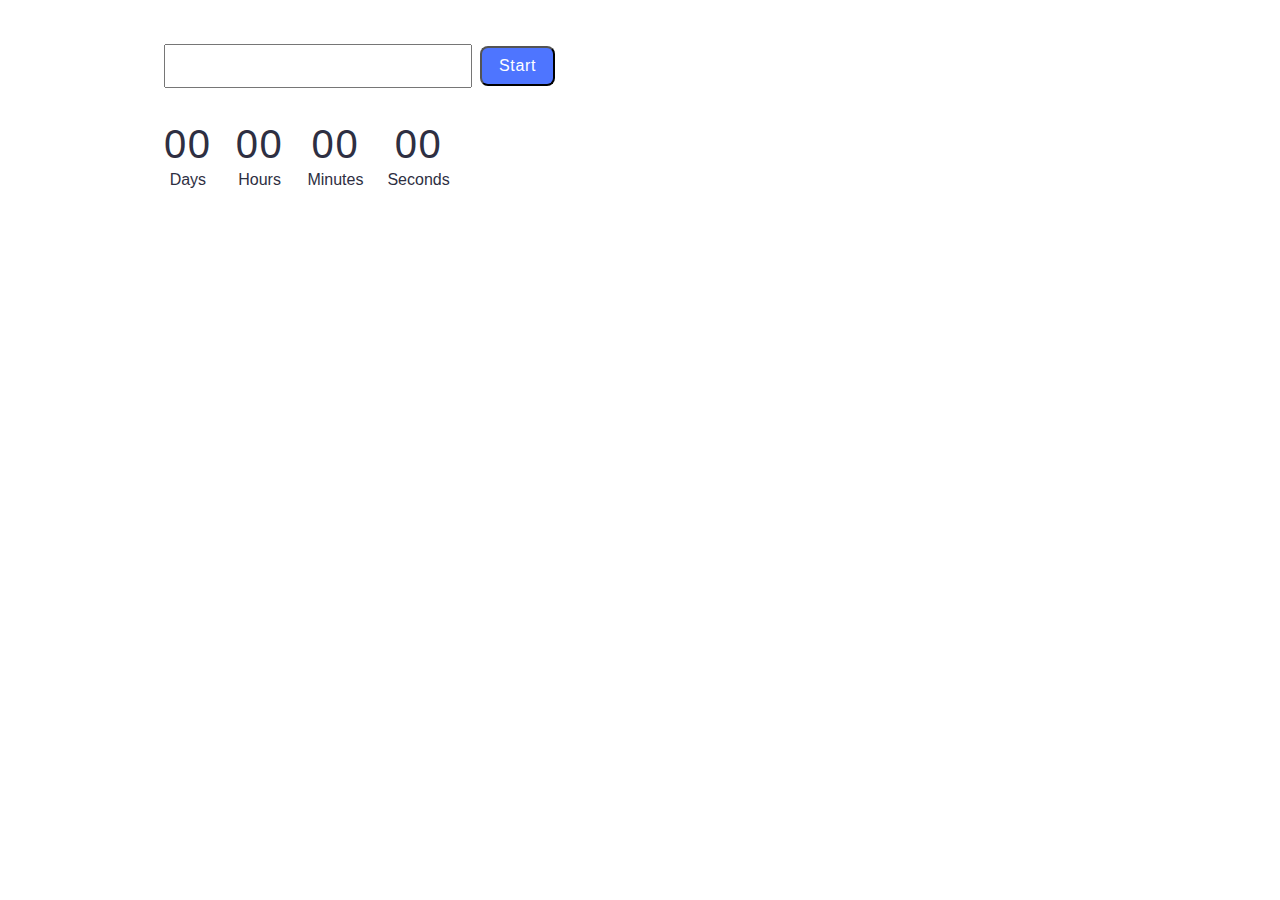
<file: src/1-timer.html>
<!DOCTYPE html>
<html lang="en">
  <head>
    <meta charset="UTF-8" />
    <meta http-equiv="X-UA-Compatible" content="IE=edge" />
    <meta name="viewport" content="width=device-width, initial-scale=1.0" />
    <link
      rel="stylesheet"
      href="https://cdnjs.cloudflare.com/ajax/libs/modern-normalize/3.0.1/modern-normalize.min.css"
      integrity="sha512-q6WgHqiHlKyOqslT/lgBgodhd03Wp4BEqKeW6nNtlOY4quzyG3VoQKFrieaCeSnuVseNKRGpGeDU3qPmabCANg=="
      crossorigin="anonymous"
      referrerpolicy="no-referrer"
    />
    <title>Timer</title>
    <link rel="stylesheet" href="./css/styles.css" />
  </head>
  <body>
    <main>
      <div class="container">
        <div class="timer-container">
          <input type="text" id="datetime-picker" />
          <button class="timer-btn" type="button" data-start>Start</button>
        </div>
        <div class="timer">
          <div class="field">
            <span class="value" data-days>00</span>
            <span class="label">Days</span>
          </div>
          <div class="field">
            <span class="value" data-hours>00</span>
            <span class="label">Hours</span>
          </div>
          <div class="field">
            <span class="value" data-minutes>00</span>
            <span class="label">Minutes</span>
          </div>
          <div class="field">
            <span class="value" data-seconds>00</span>
            <span class="label">Seconds</span>
          </div>
        </div>
      </div>
      <script type="module" src="./js/1-timer.js"></script>
    </main>
  </body>
</html>
</file>
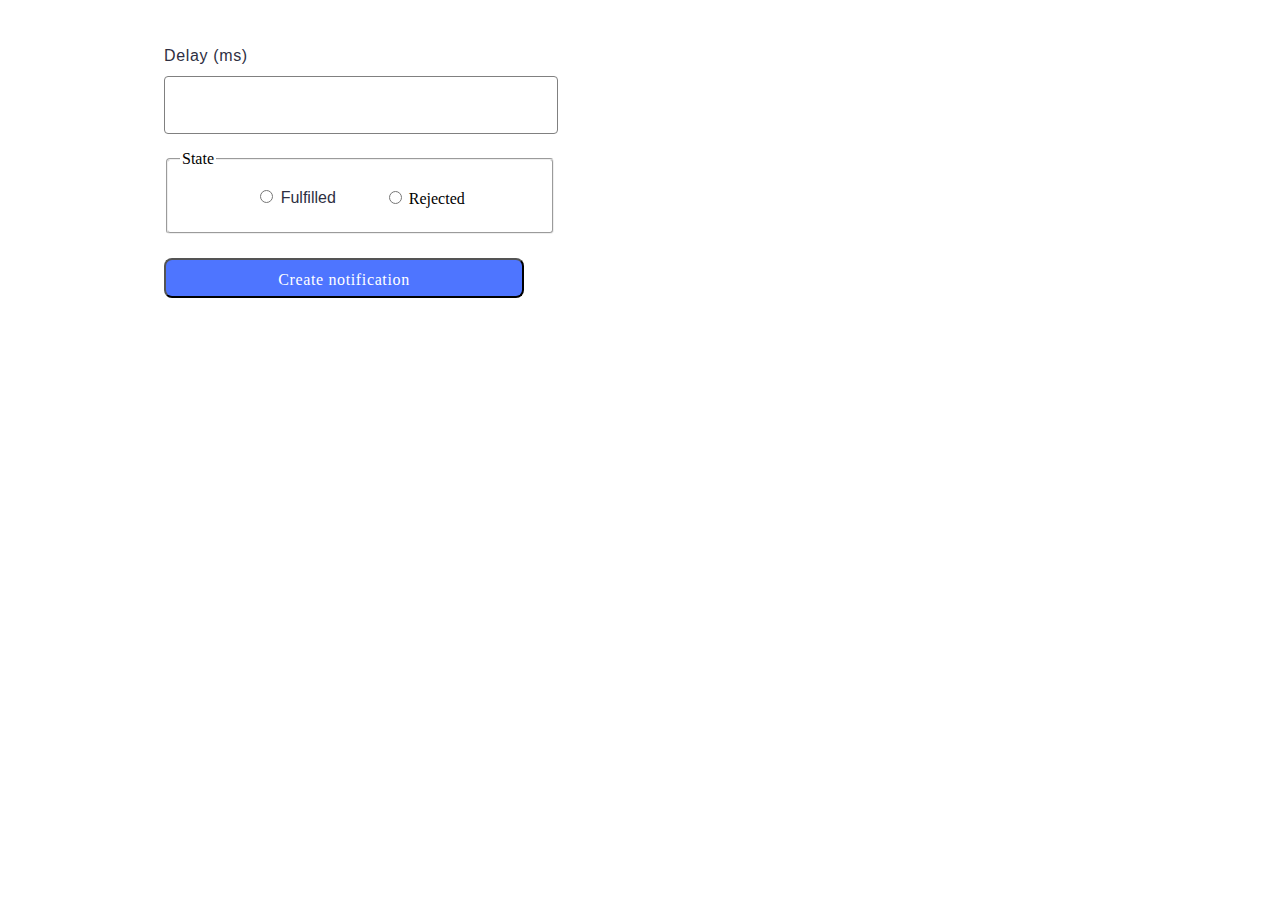
<file: src/2-snackbar.html>
<!DOCTYPE html>
<html lang="en">
  <head>
    <meta charset="UTF-8" />
    <meta http-equiv="X-UA-Compatible" content="IE=edge" />
    <meta name="viewport" content="width=device-width, initial-scale=1.0" />
    <link
      rel="stylesheet"
      href="https://cdnjs.cloudflare.com/ajax/libs/modern-normalize/3.0.1/modern-normalize.min.css"
      integrity="sha512-q6WgHqiHlKyOqslT/lgBgodhd03Wp4BEqKeW6nNtlOY4quzyG3VoQKFrieaCeSnuVseNKRGpGeDU3qPmabCANg=="
      crossorigin="anonymous"
      referrerpolicy="no-referrer"
    />
    <title>Snackbar</title>
    <link rel="stylesheet" href="./css/styles.css" />
  </head>
  <body>
    <main>
      <div class="container">
        <form class="form">
          <label class="delay-input-label">
            Delay (ms)
            <input class="delay-input" type="number" name="delay" required />
          </label>

          <fieldset class="fieldset-input">
            <legend class="label-radio-input">State</legend>
            <label class="label-fulfiled">
              <input type="radio" name="state" value="fulfilled" required />
              Fulfilled
            </label>
            <label class="label-rejected">
              <input type="radio" name="state" value="rejected" required />
              Rejected
            </label>
          </fieldset>

          <button class="form-delay-btn" type="submit">
            Create notification
          </button>
        </form>
      </div>
      <script type="module" src="./js/2-snackbar.js"></script>
    </main>
  </body>
</html>
</file>
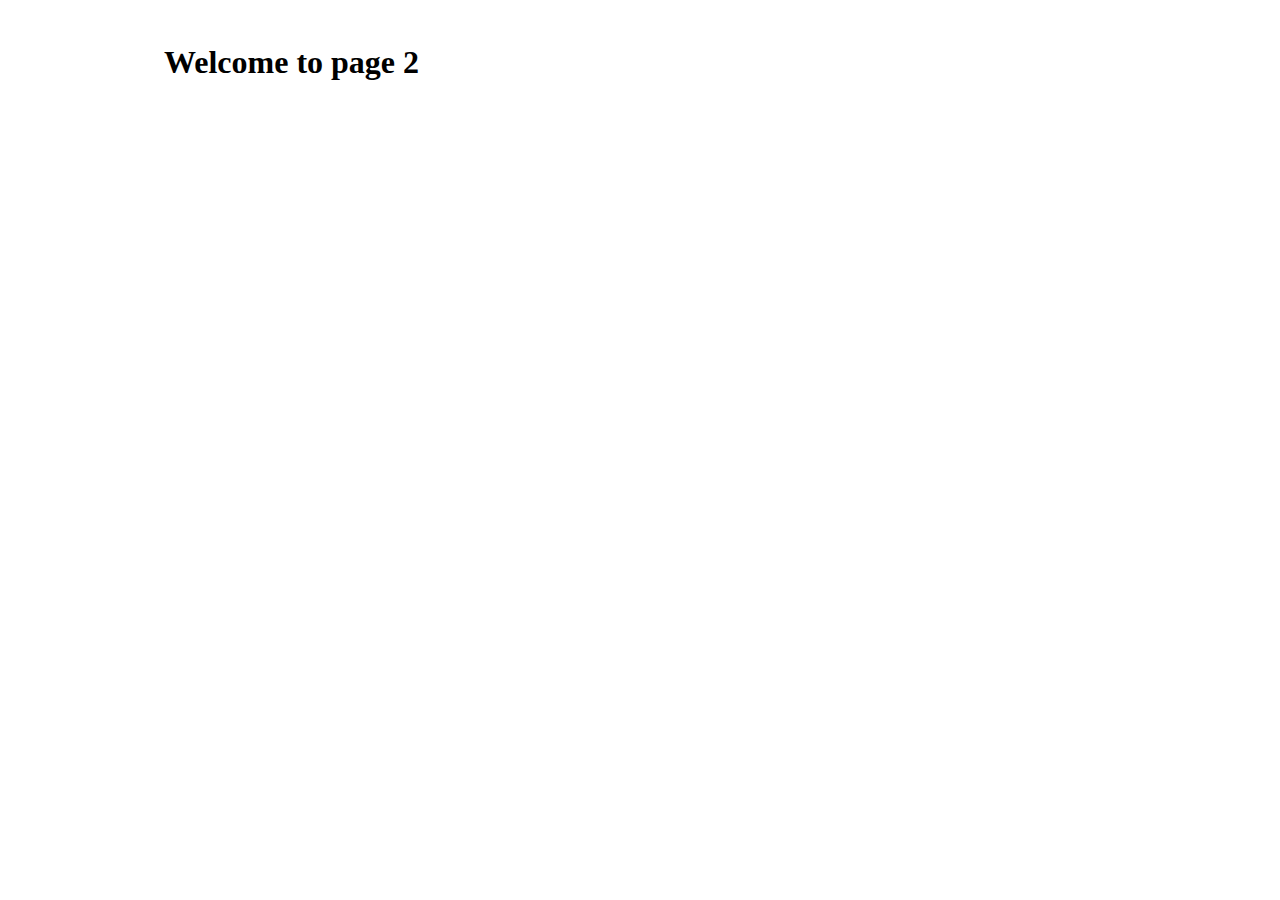
<file: src/page-2.html>
<!DOCTYPE html>
<html lang="en">
  <head>
    <meta charset="UTF-8" />
    <meta http-equiv="X-UA-Compatible" content="IE=edge" />
    <meta name="viewport" content="width=device-width, initial-scale=1.0" />
    <title>Page 2</title>
    <link rel="stylesheet" href="./css/styles.css" />
  </head>
  <body>
    <load
      src="./partials/header.html"
      icon-path="./img/sprite.svg#logo"
      highlight-act="active"
    />

    <main>
      <div class="container">
        <h1 class="main-title">
          <span class="main-title-gradient">Welcome</span> to page 2
        </h1>
        <load src="./partials/back-link.html" />
      </div>
    </main>

    <load src="./partials/footer.html" />
  </body>
</html>
</file>
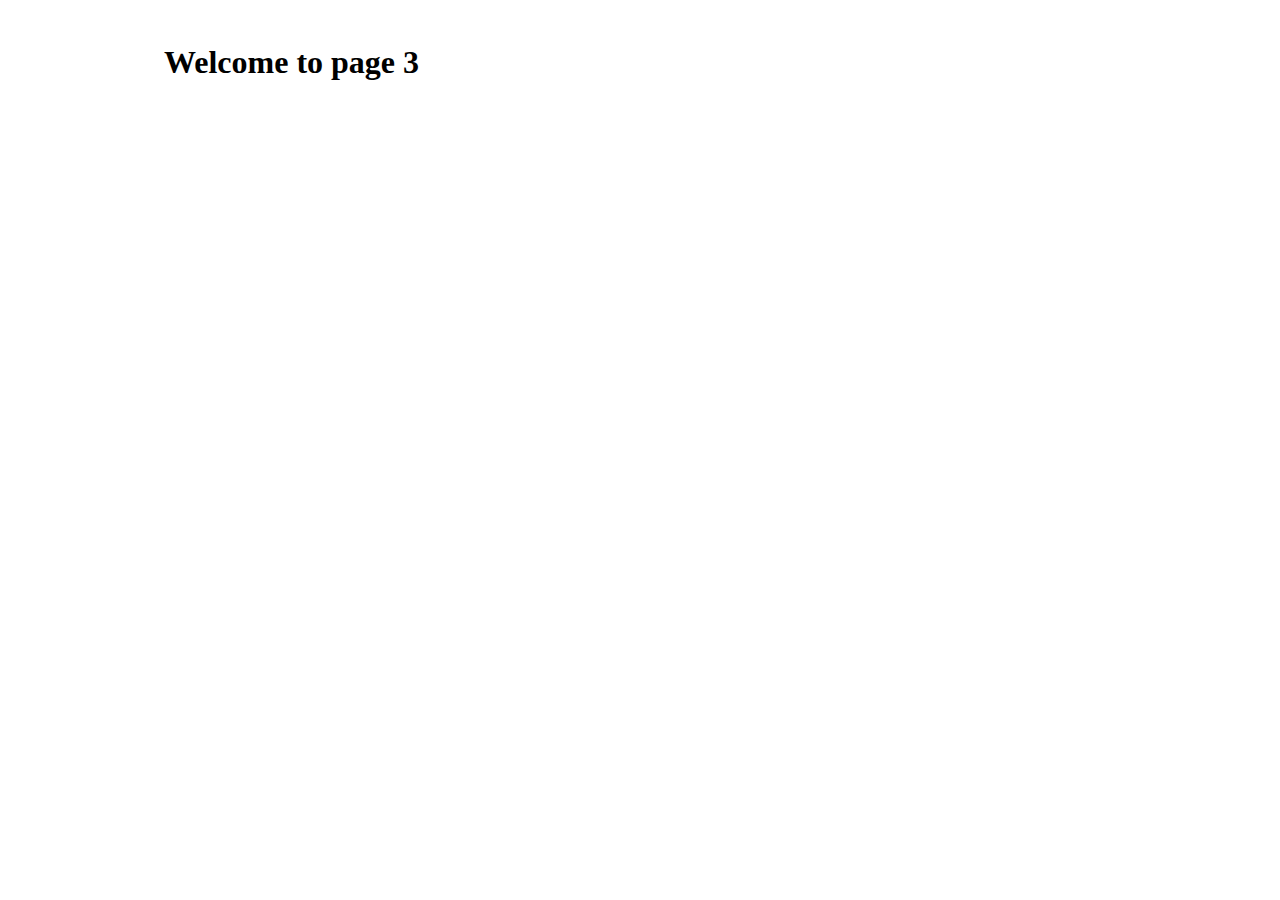
<file: src/page-3.html>
<!DOCTYPE html>
<html lang="en">
  <head>
    <meta charset="UTF-8" />
    <meta http-equiv="X-UA-Compatible" content="IE=edge" />
    <meta name="viewport" content="width=device-width, initial-scale=1.0" />
    <title>Page 3</title>
    <link rel="stylesheet" href="./css/styles.css" />
  </head>
  <body>
    <load
      src="./partials/header.html"
      icon-path="./img/sprite.svg#logo"
      highlight-curr="active"
    />

    <main>
      <div class="container">
        <h1 class="main-title">
          <span class="main-title-gradient">Welcome</span> to page 3
        </h1>
        <load src="./partials/back-link.html" />
      </div>
    </main>

    <load src="./partials/footer.html" />
  </body>
</html>
</file>
<file: src/css/styles.css>
/**
  |============================
  | include css partials with
  | default @import url()
  |============================
*/
/* Common styles */
@import url('./reset.css');
@import url('./base.css');
@import url('./container.css');
@import url('./nav-pages.css');
@import url('./timer.css');
@import url('./snackbar.css');
</file>
